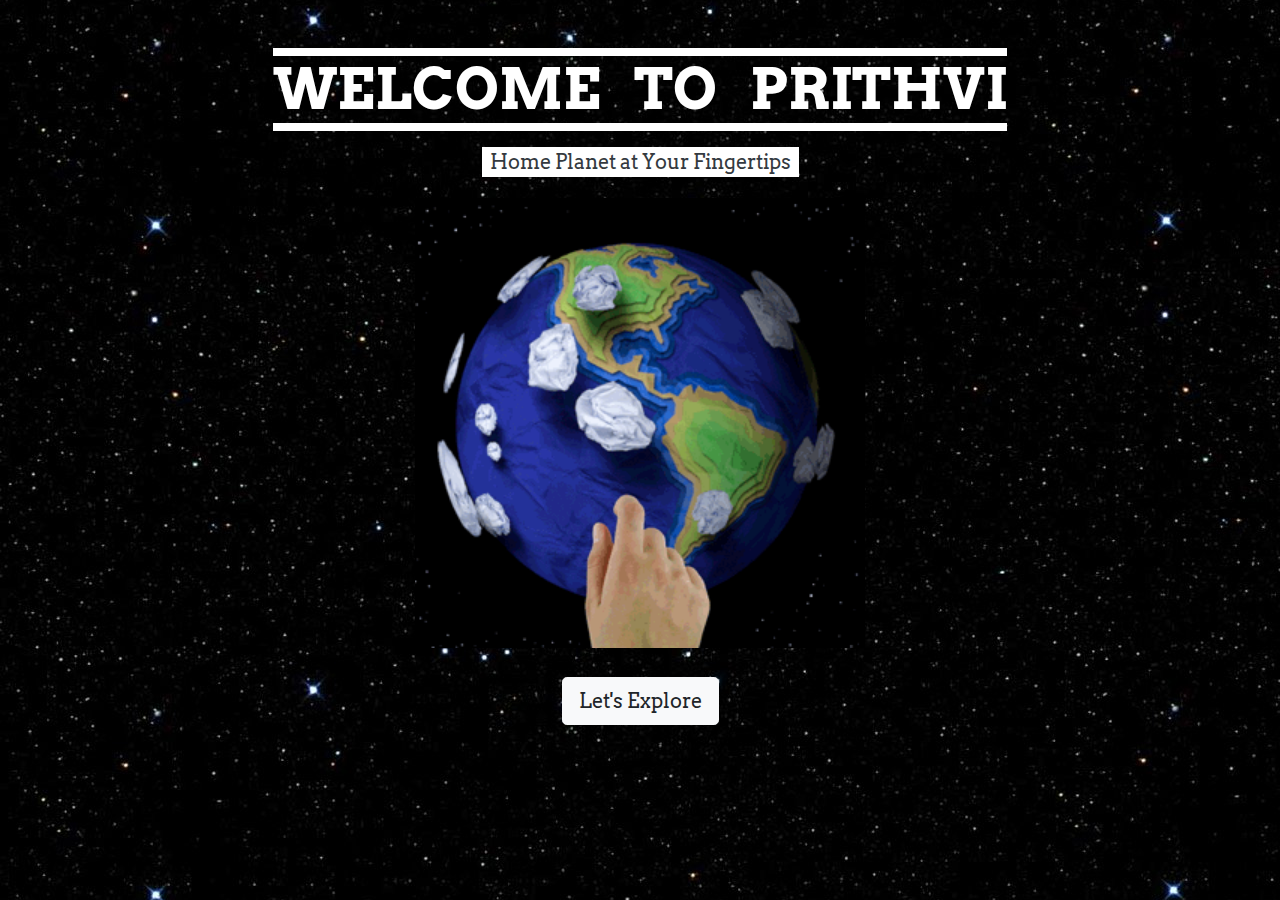
<file: index.html>
<!DOCTYPE html>
<html lang="en">
  <head>
    <meta charset="UTF-8" />
    <meta name="viewport" content="width=device-width, initial-scale=1.0" />
    <meta http-equiv="X-UA-Compatible" content="ie=edge" />
    <title>PRITHVI</title>

    <!-- bootstrap css -->
    <link rel="stylesheet" href="./css/bootstrap.min.css" />
    <!-- font-awesome -->
    <script src="./js/all.js"></script>
    <!--google fonts  -->
    <link
      href="https://fonts.googleapis.com/css?family=Arvo:700"
      rel="stylesheet"
    />
    <!-- main css -->
    <link rel="stylesheet" href="./css/main.css" />
  </head>
  <body>
    <!-- header section -->
    <header id="header" class="hero-bg">
      <div class="container">
        <div class="row height align-items-center">
          <div class="col text-center">
            <br />
            <br />
            <h1
              class="border-title text-white display-4 text-uppercase font-weight-bold"
            >
              <strong>Welcome &nbsp; To &nbsp; PRITHVI</strong>
            </h1>
            <br />
            <p class="lead text-dark bg-subtitle mt-2">
              &nbsp; Home Planet at Your Fingertips &nbsp;
            </p>

            <img src="./img/hero2.gif" height="450" alt="earth" />

            <a
              href="./categories.html"
              class="btn btn-light btn-lg mt-4 text-capitalize"
              >Let's Explore</a
            >
            <br />
            <br />
          </div>
        </div>
      </div>
    </header>
    <!-- end of header -->
    <!-- jquery -->
    <script src="./js/jquery-3.3.1.min.js"></script>
    <!-- bootstrap js -->
    <script src="./js/bootstrap.bundle.min.js"></script>
  </body>
</html>
</file>
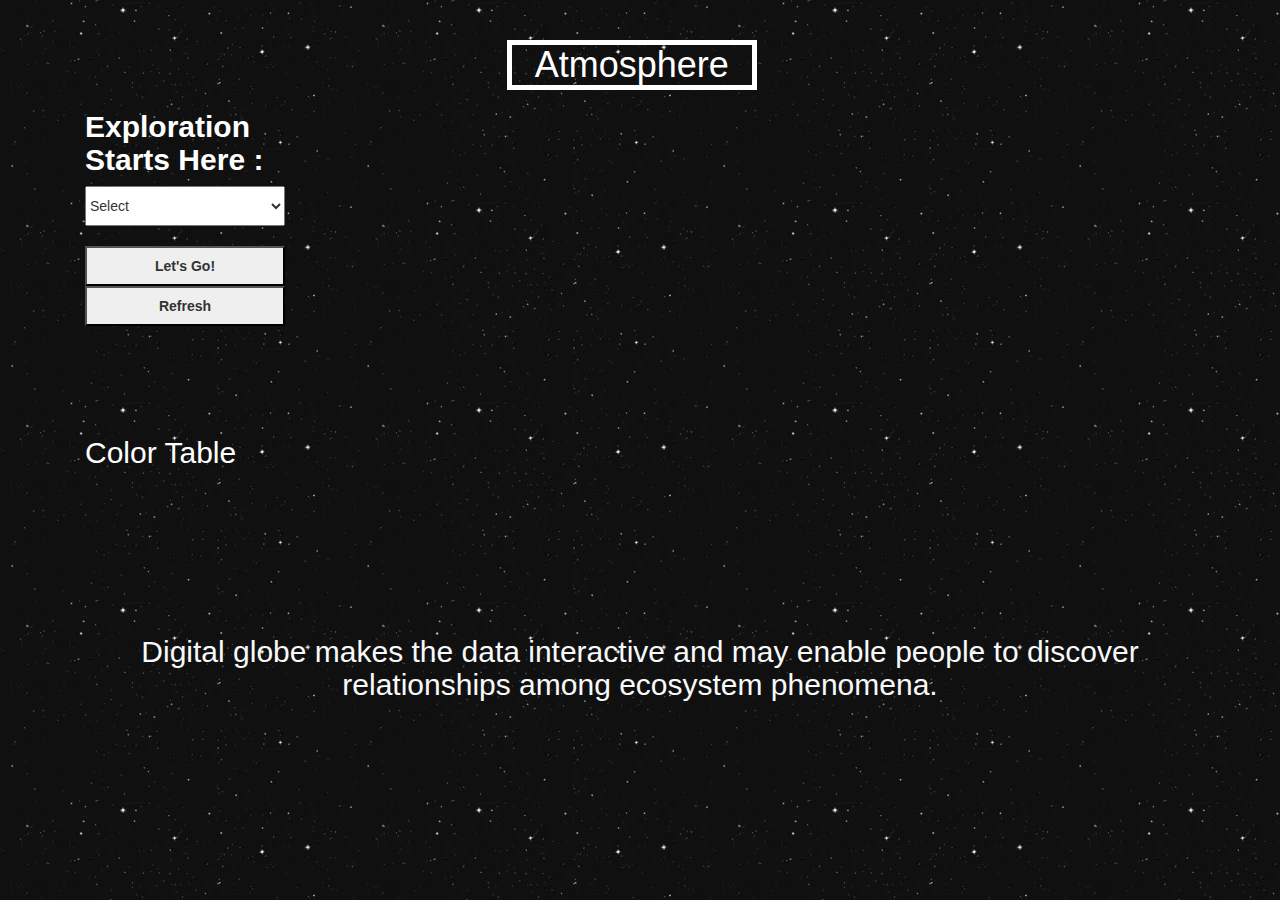
<file: assest/atmosphere/atmosphere.html>
<!DOCTYPE html>
<html lang="en">
  <head>
    <!--  -->
    <meta charset="UTF-8" />
    <meta name="viewport" content="width=device-width, initial-scale=1.0" />
    <meta http-equiv="X-UA-Compatible" content="ie=edge" />
    <title>Atmosphere</title>

    <!-- bootstrap css -->
    <link rel="stylesheet" href="../../css/bootstrap.min.css" />
    <!-- font-awesome -->
    <script src="../../js/all.js"></script>
    <!--google fonts  -->
    <link
      href="https://fonts.googleapis.com/css?family=Arvo:700"
      rel="stylesheet"
    />
    <!-- main css -->
    <link rel="stylesheet" href="../../css/main.css" />

    <!--  -->

    <link
      rel="stylesheet"
      href="https://maxcdn.bootstrapcdn.com/bootstrap/3.3.4/css/bootstrap.min.css"
    />
    <link
      rel="stylesheet"
      href="https://maxcdn.bootstrapcdn.com/bootstrap/3.3.4/css/bootstrap.min.css"
    />
    <link rel="stylesheet" href="index.css" />
    <link rel="stylesheet" href="style.css" />
  </head>
  <body>
    <!-- <div class="flex-container1">
      <img id="logo" src="logo.jpeg" alt="" />
      <ul class="h11 textcenter">
        <li><a href="../index.html">Home</a></li>
        <li><a href="#">About</a></li>
        <li><a href="../categories.html">Categories</a></li>
        <li>
          <button id="capture" onclick="screenshot()">Capture</button>
        </li>
      </ul>
    </div> -->

    <audio src="../../img/audio/audio1.mp3" autoplay loop></audio>
    <div class="container">
      <div class="header">
        <h1 style="text-align: center">Atmosphere</h1>
      </div>
      <div class="row">
        <div class="col-sm-3">
          <h5 id="option">Exploration Starts Here :</h5>
          <div>
            <select class="dropdown" id="mySelect">
              <option>Select</option>
              <option value="MODAL2_M_AER_OD">Aerosol Optical Thickness</option>
              <option value="MODAL2_M_AER_RA">Aerosol Particle Radius</option>
              <option value="MOP_CO_M">Carbon Monoxide</option>
              <option value="MODAL2_M_CLD_FR">Cloud Fraction</option>
              <option value="MODAL2_M_CLD_OT">Cloud Optical Thickness</option>
              <option value="MODAL2_M_CLD_RD">Cloud Particle Radius</option>
              <option value="MODAL2_M_CLD_WP">Cloud Water Content</option>
              <option value="MOD_721D_RR">False Color</option>
              <option value="AURA_NO2_M">Nitrogen Dioxide</option>
              <option value="AURA_OZONE_M">Ozone</option>
              <option value="TRMM_3B43M">Rainfall</option>
              <option value="MOD_143D_RR">True Color</option>
              <option value="VIIRS_543D">True Color 2</option>
              <option value="MODAL2_M_SKY_WV">Water Vapor</option>
            </select>
          </div>
          <br />
          <button id="button" onclick="getdata()"><b>Let's Go!</b></button>
          <button
            id="button"
            onclick="window.location.href = 'atmosphere.html'"
          >
            <b>Refresh</b>
          </button>
          <h2 id="color">Color Table</h2>
          <div id="x"></div>
        </div>
        <div class="col-sm-9" id="globe">
          <canvas id="canvasOne">
            Your browser does not support HTML5 Canvas.
          </canvas>
        </div>
        <center>
          <h2 class="text-light mt-5">
            Digital globe makes the data interactive and may enable people to
            discover relationships among ecosystem phenomena.
          </h2>
        </center>
      </div>
    </div>

    <script src="https://ajax.googleapis.com/ajax/libs/jquery/2.1.3/jquery.min.js"></script>
    <script
      src="https://files.worldwind.arc.nasa.gov/artifactory/web/0.9.0/worldwind.min.js"
      type="text/javascript"
    ></script>
    <script src="atmosphere.js" type="text/javascript"></script>
    <script src="http://html2canvas.hertzen.com/dist/html2canvas.min.js"></script>
    <!-- jquery -->
    <script src="../../js/jquery-3.3.1.min.js"></script>
    <!-- bootstrap js -->
    <script src="../../js/bootstrap.bundle.min.js"></script>
  </body>
</html>
</file>
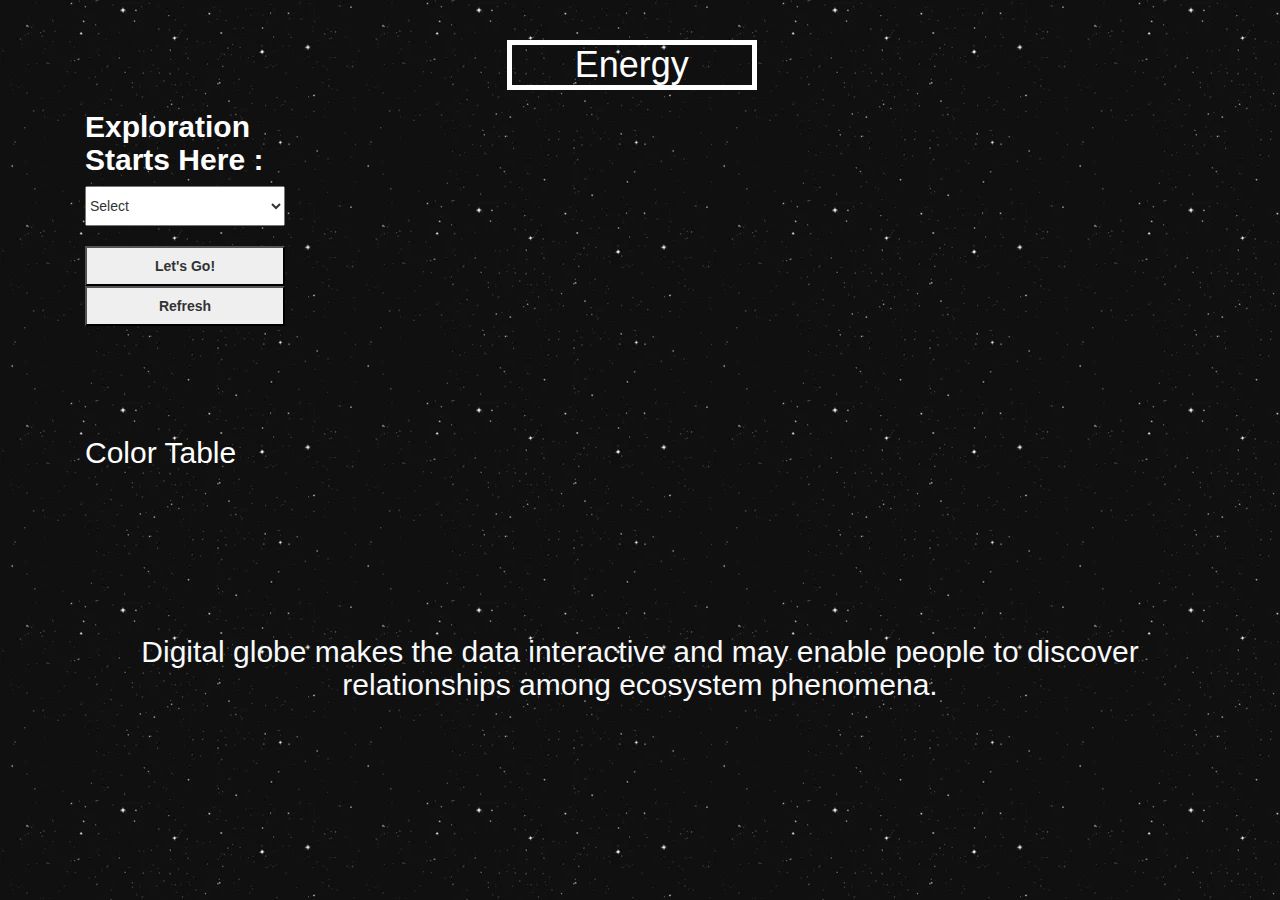
<file: assest/energy/energy.html>
<!DOCTYPE html>
<html lang="en">
  <head>
    <!--  -->
    <meta charset="UTF-8" />
    <meta name="viewport" content="width=device-width, initial-scale=1.0" />
    <meta http-equiv="X-UA-Compatible" content="ie=edge" />
    <title>Energy</title>

    <!-- bootstrap css -->
    <link rel="stylesheet" href="../../css/bootstrap.min.css" />
    <!-- font-awesome -->
    <script src="../../js/all.js"></script>
    <!--google fonts  -->
    <link
      href="https://fonts.googleapis.com/css?family=Arvo:700"
      rel="stylesheet"
    />
    <!-- main css -->
    <link rel="stylesheet" href="../../css/main.css" />

    <!--  -->
    <link
      rel="stylesheet"
      href="https://maxcdn.bootstrapcdn.com/bootstrap/3.3.4/css/bootstrap.min.css"
    />
    <link
      rel="stylesheet"
      href="https://maxcdn.bootstrapcdn.com/bootstrap/3.3.4/css/bootstrap.min.css"
    />
    <link rel="stylesheet" href="index.css" />
    <link rel="stylesheet" href="style.css" />
  </head>
  <body>
    <audio src="../../img/audio/audio1.mp3" autoplay loop></audio>

    <div class="container">
      <div class="header">
        <h1 style="text-align: center">Energy</h1>
      </div>
      <div class="row">
        <div class="col-sm-3">
          <h5 id="option">Exploration Starts Here :</h5>
          <div>
            <select class="dropdown" id="mySelect">
              <option>Select</option>
              <option value="MOD_LSTD_CLIM_M">
                Average Land Surface Temperature Day
              </option>
              <option value="MCD43C3_M_BSA">Albedo</option>
              <option value="MOD_LSTN_CLIM_M">
                Average Land Surface Temperature Night
              </option>
              <option value="AVHRR_CLIM_M">
                Average Sea Surface Temperature
              </option>
              <option value="GISS_TA_M">Global Temperature Anomaly</option>
              <option value="MOD_LSTAD_M">
                Land Surface Temperature Anomaly Day
              </option>
              <option value="MOD_LSTAN_M">
                Land Surface Temperature Anomaly Night
              </option>
              <option value="MOD_LSTD_M">Land Surface Temperature Day</option>
              <option value="MOD_LSTN_M">Land Surface Temperature Night</option>
              <option value="CERES_NETFLUX_M">Net Radiation</option>
              <option value="CERES_LWFLUX_M">
                Outgoing Longwave Radiation
              </option>
              <option value="CERES_SWFLUX_M">
                Reflected Shortwave Radiation
              </option>
              <option value="AVHRR_SST_M">Sea Surface Temperature</option>
              <option value="MWOI_SST_M">Sea Surface Temperature 2</option>
              <option value="MYD28M">Sea Surface Temperature 3</option>
              <option value="AMSRE_SSTAn_M">
                Sea Surface Temperature Anomaly
              </option>
              <option value="CERES_INSOL_M">Solar Insolation</option>
              <option value="AURA_UVI_CLIM_M">UV Index</option>
            </select>
          </div>
          <br />
          <button id="button" onclick="getdata()"><b>Let's Go!</b></button>
          <button id="button" onclick="window.location.href = 'energy.html'">
            <b>Refresh</b>
          </button>
          <h2 id="color">Color Table</h2>
          <div id="x"></div>
        </div>
        <div class="col-sm-9" id="globe">
          <canvas id="canvasOne">
            Your browser does not support HTML5 Canvas.
          </canvas>
        </div>
        <center>
          <h2 class="text-light mt-5">
            Digital globe makes the data interactive and may enable people to
            discover relationships among ecosystem phenomena.
          </h2>
        </center>
      </div>
    </div>

    <script src="https://ajax.googleapis.com/ajax/libs/jquery/2.1.3/jquery.min.js"></script>
    <script
      src="https://files.worldwind.arc.nasa.gov/artifactory/web/0.9.0/worldwind.min.js"
      type="text/javascript"
    ></script>
    <script src="energy.js" type="text/javascript"></script>
    <script src="http://html2canvas.hertzen.com/dist/html2canvas.min.js"></script>

    <!-- jquery -->
    <script src="../../js/jquery-3.3.1.min.js"></script>
    <!-- bootstrap js -->
    <script src="../../js/bootstrap.bundle.min.js"></script>
  </body>
</html>
</file>
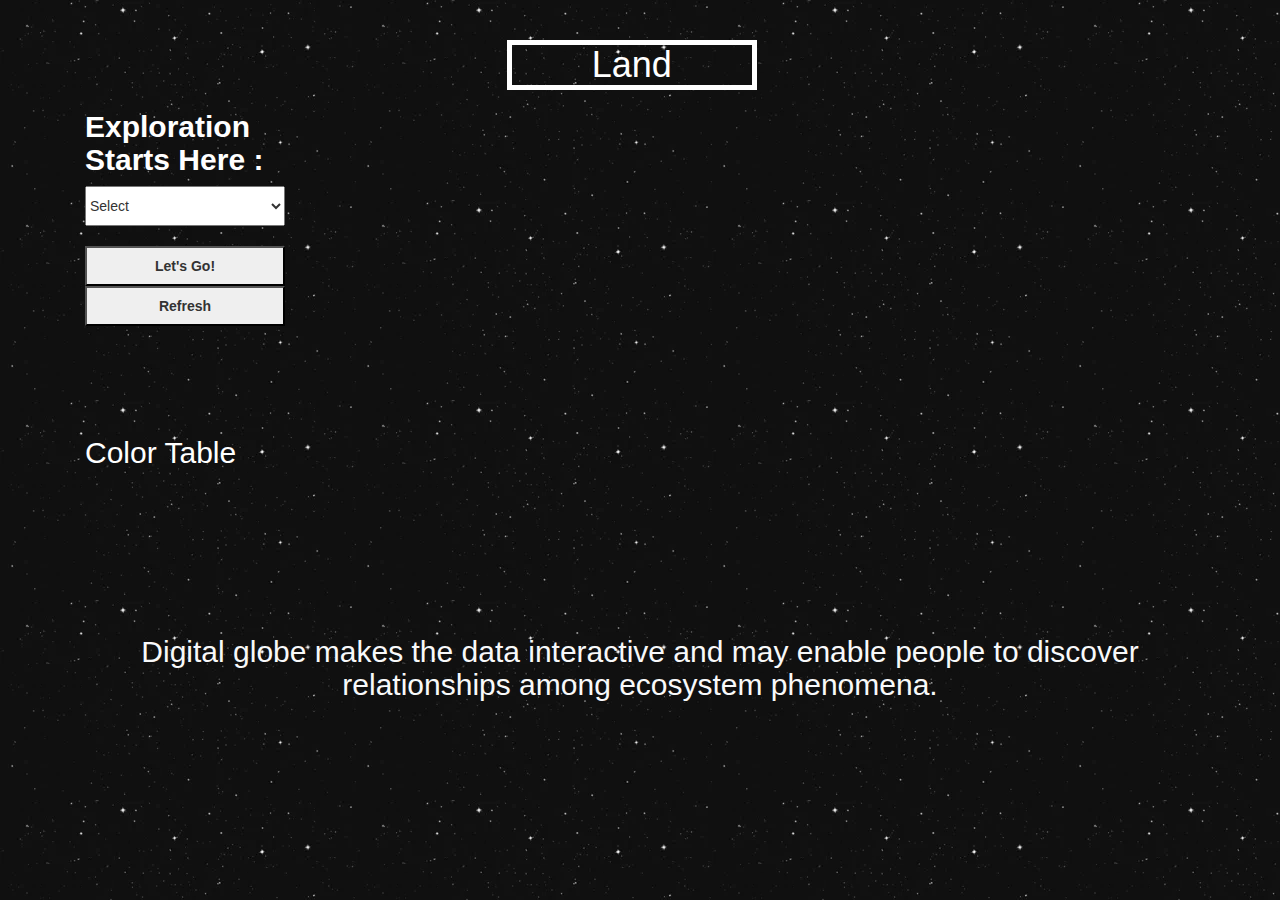
<file: assest/land/land.html>
<!DOCTYPE html>
<html lang="en">
  <head>
    <!--  -->
    <meta charset="UTF-8" />
    <meta name="viewport" content="width=device-width, initial-scale=1.0" />
    <meta http-equiv="X-UA-Compatible" content="ie=edge" />
    <title>Land</title>

    <!-- bootstrap css -->
    <link rel="stylesheet" href="../../css/bootstrap.min.css" />
    <!-- font-awesome -->
    <script src="../../js/all.js"></script>
    <!--google fonts  -->
    <link
      href="https://fonts.googleapis.com/css?family=Arvo:700"
      rel="stylesheet"
    />
    <!-- main css -->
    <link rel="stylesheet" href="../../css/main.css" />

    <!--  -->
    <link
      rel="stylesheet"
      href="https://maxcdn.bootstrapcdn.com/bootstrap/3.3.4/css/bootstrap.min.css"
    />
    <link
      rel="stylesheet"
      href="https://maxcdn.bootstrapcdn.com/bootstrap/3.3.4/css/bootstrap.min.css"
    />
    <link rel="stylesheet" href="index.css" />
    <link rel="stylesheet" href="style.css" />
  </head>
  <body>
    <!-- <div class="flex-container1">
      <img id="logo" src="logo.jpeg" alt="" />
      <ul class="h11 textcenter">
        <li><a href="index.html">Home</a></li>
        <li><a href="#">About</a></li>
        <li><a href="categories.html">Categories</a></li>
      </ul>
    </div> -->

    <audio src="../../img/audio/audio1.mp3" autoplay loop></audio>

    <div class="container">
      <div class="header">
        <h1 style="text-align: center">Land</h1>
      </div>
      <div class="row">
        <div class="col-sm-3">
          <h5 id="option">Exploration Starts Here :</h5>
          <div>
            <select class="dropdown" id="mySelect">
              <option>Select</option>

              <option value="MOD14A1_M_FIRE">Active Fires</option>
              <option value="MCD43C3_M_BSA">Albedo</option>
              <option value="MOD_LSTD_CLIM_M">
                Average Land Surface Temperature [Day]
              </option>
              <option value="MOD_LSTN_CLIM_M">
                Average Land Surface Temperature [Night]
              </option>
              <option value="BlueMarbleNG">Blue Marble: Next Generation</option>
              <option value="MOD_721D_RR">False Color</option>
              <option value="GISS_TA_M">Global Temperature Anomaly</option>
              <option value="ICESAT_ELEV_G">
                Greenland / Antarctica Elevation
              </option>
              <option value="MCD12C1_T1">Land Cover Classification</option>
              <option value="MOD_LSTAD_M">
                Land Surface Temperature Anomaly Day
              </option>
              <option value="MOD_LSTAN_M">
                Land Surface Temperature Anomaly [Night]
              </option>
              <option value="MOD_LSTD_M">Land Surface Temperature [Day]</option>
              <option value="MOD_LSTN_M">
                Land Surface Temperature [Night]
              </option>
              <option value="MOD15A2_M_LAI">Leaf Area Index</option>
              <option value="MOD17A2_M_PSN">Net Primary Productivity</option>
              <option value="PermafrostNSIDC">Permafrost</option>
              <option value="SCSIE_W">
                Sea Ice and Snow Extent, Northern Hemisphere
              </option>
              <option value="NISE_D">
                Sea Ice Concentration and Snow Extent, Global
              </option>
              <option value="MOD10C1_M_SNOW">Snow Cover</option>
              <option value="SWE_M">Snow Water Equivalent</option>
              <option value="SRTM_RAMP2_TOPO">Topography</option>
              <option value="MOD_143D_RR">True Color</option>
              <option value="VIIRS_543D">True Color 2</option>
              <option value="MOD_NDVI_M">Vegetation Index [NDVI]</option>
              <option value="GRACE_LWE_M">Water Equivalent Anomaly</option>
            </select>
          </div>
          <br />
          <button id="button" onclick="getdata()"><b>Let's Go!</b></button>
          <button id="button" onclick="window.location.href = 'land.html'">
            <b>Refresh</b>
          </button>
          <h2 id="color">Color Table</h2>
          <div id="x"></div>
        </div>
        <div class="col-sm-9" id="globe">
          <canvas id="canvasOne">
            Your browser does not support HTML5 Canvas.
          </canvas>
        </div>
        <center>
          <h2 class="text-light mt-5">
            Digital globe makes the data interactive and may enable people to
            discover relationships among ecosystem phenomena.
          </h2>
        </center>
      </div>
    </div>

    <script src="https://ajax.googleapis.com/ajax/libs/jquery/2.1.3/jquery.min.js"></script>
    <script
      src="https://files.worldwind.arc.nasa.gov/artifactory/web/0.9.0/worldwind.min.js"
      type="text/javascript"
    ></script>
    <script src="land.js" type="text/javascript"></script>
    <script src="http://html2canvas.hertzen.com/dist/html2canvas.min.js"></script>
    <!-- jquery -->
    <script src="../../js/jquery-3.3.1.min.js"></script>
    <!-- bootstrap js -->
    <script src="../../js/bootstrap.bundle.min.js"></script>
  </body>
</html>
</file>
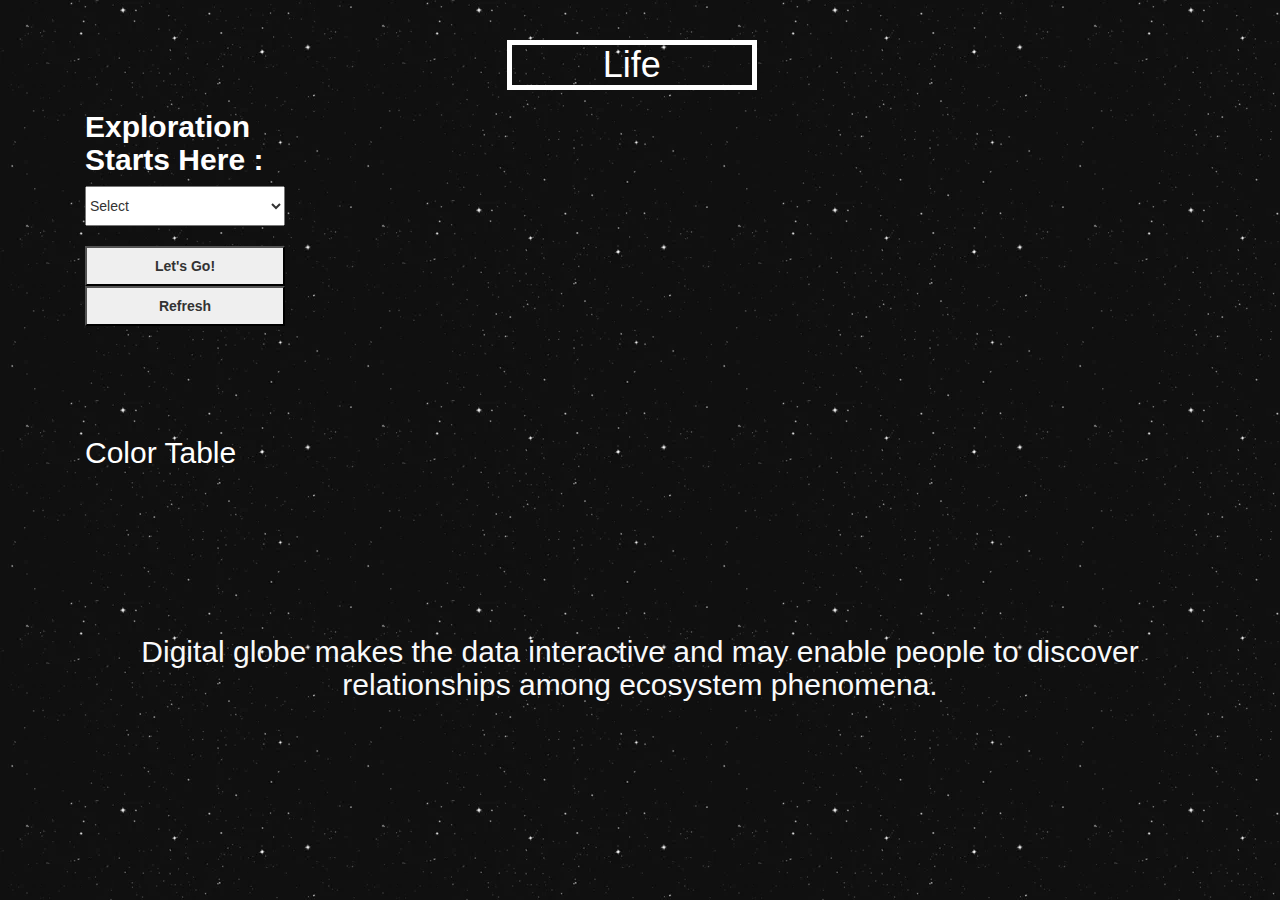
<file: assest/life/life.html>
<!DOCTYPE html>
<html lang="en">
  <head>
    <!--  -->
    <meta charset="UTF-8" />
    <meta name="viewport" content="width=device-width, initial-scale=1.0" />
    <meta http-equiv="X-UA-Compatible" content="ie=edge" />
    <title>Life</title>

    <!-- bootstrap css -->
    <link rel="stylesheet" href="../../css/bootstrap.min.css" />
    <!-- font-awesome -->
    <script src="../../js/all.js"></script>
    <!--google fonts  -->
    <link
      href="https://fonts.googleapis.com/css?family=Arvo:700"
      rel="stylesheet"
    />
    <!-- main css -->
    <link rel="stylesheet" href="../../css/main.css" />

    <!--  -->
    <link
      rel="stylesheet"
      href="https://maxcdn.bootstrapcdn.com/bootstrap/3.3.4/css/bootstrap.min.css"
    />
    <link
      rel="stylesheet"
      href="https://maxcdn.bootstrapcdn.com/bootstrap/3.3.4/css/bootstrap.min.css"
    />
    <link rel="stylesheet" href="index.css" />
    <link rel="stylesheet" href="style.css" />
  </head>
  <body>
    <!-- <div class="flex-container1">
      <img id="logo" src="logo.jpeg" alt="" />
      <ul class="h11 textcenter">
        <li><a href="index.html">Home</a></li>
        <li><a href="#">About</a></li>
        <li><a href="categories.html">Categories</a></li>
      </ul>
    </div> -->

    <audio src="../../img/audio/audio1.mp3" autoplay loop></audio>

    <div class="container">
      <div class="header">
        <h1 style="text-align: center">Life</h1>
      </div>
      <div class="row">
        <div class="col-sm-3">
          <h5 id="option">Exploration Starts Here :</h5>
          <div>
            <select class="dropdown" id="mySelect">
              <option>Select</option>

              <option value="MY1DMM_CHLORA">Chlorophyll Concentration</option>
              <option value="MCD12C1_T1">Land Cover Classification</option>
              <option value="MOD15A2_M_LAI">Leaf Area Index</option>
              <option value="MOD17A2_M_PSN">Net Primary Productivity</option>
              <option value="SEDAC_POP">Population Density</option>
              <option value="MOD_NDVI_M">Vegetation Index [NDVI]</option>
            </select>
          </div>
          <br />
          <button id="button" onclick="getdata()"><b>Let's Go!</b></button>
          <button id="button" onclick="window.location.href = 'life.html'">
            <b>Refresh</b>
          </button>
          <h2 id="color">Color Table</h2>
          <div id="x"></div>
        </div>
        <div class="col-sm-9" id="globe">
          <canvas id="canvasOne">
            Your browser does not support HTML5 Canvas.
          </canvas>
        </div>
        <center>
          <h2 class="text-light mt-5">
            Digital globe makes the data interactive and may enable people to
            discover relationships among ecosystem phenomena.
          </h2>
        </center>
      </div>
    </div>

    <script src="https://ajax.googleapis.com/ajax/libs/jquery/2.1.3/jquery.min.js"></script>
    <script
      src="https://files.worldwind.arc.nasa.gov/artifactory/web/0.9.0/worldwind.min.js"
      type="text/javascript"
    ></script>
    <script src="life.js" type="text/javascript"></script>
    <script src="http://html2canvas.hertzen.com/dist/html2canvas.min.js"></script>
    <!-- jquery -->
    <script src="../../js/jquery-3.3.1.min.js"></script>
    <!-- bootstrap js -->
    <script src="../../js/bootstrap.bundle.min.js"></script>
  </body>
</html>
</file>
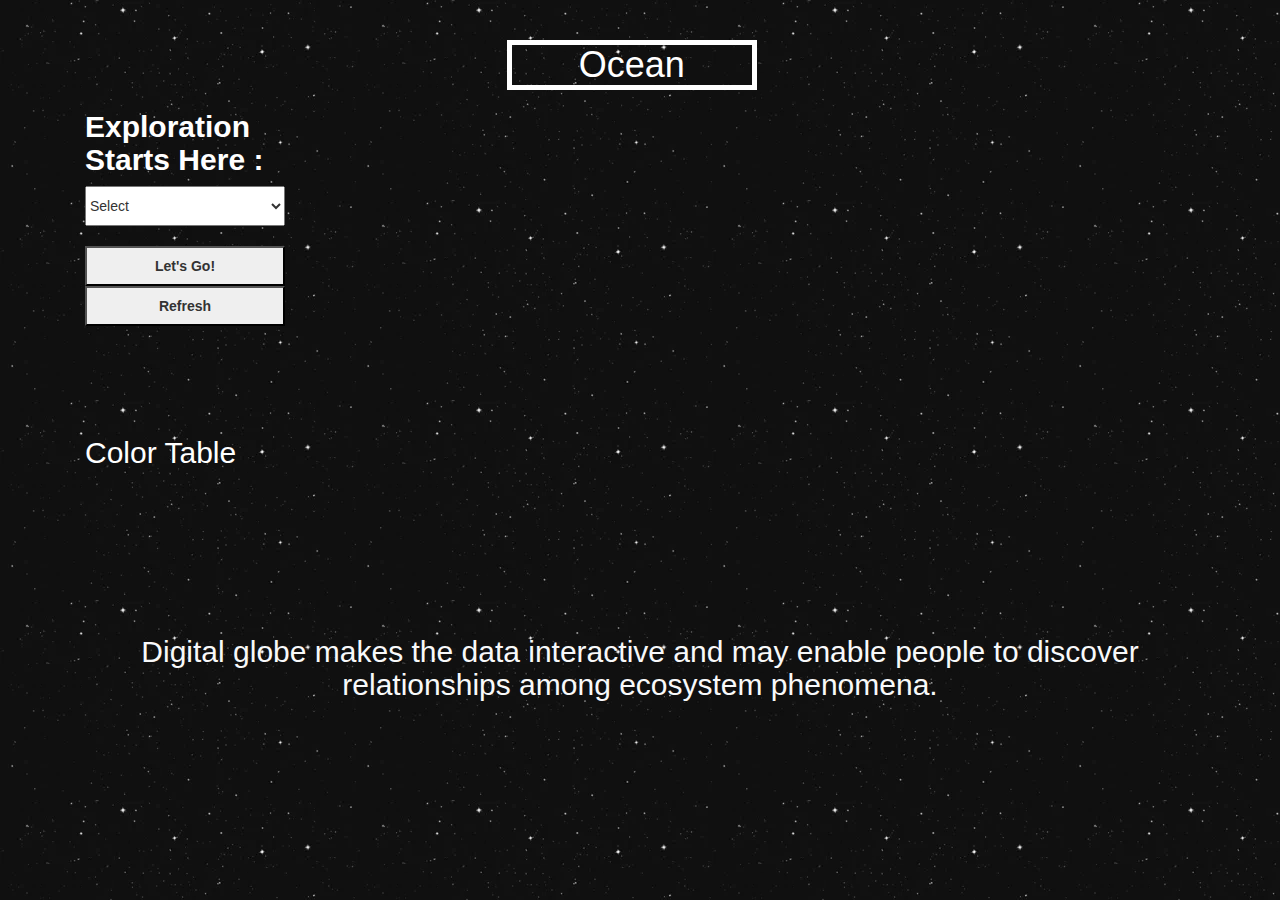
<file: assest/Ocean/ocean.html>
<!DOCTYPE html>
<html lang="en">
  <head>
    <!--  -->
    <meta charset="UTF-8" />
    <meta name="viewport" content="width=device-width, initial-scale=1.0" />
    <meta http-equiv="X-UA-Compatible" content="ie=edge" />
    <title>Ocean</title>

    <!-- bootstrap css -->
    <link rel="stylesheet" href="../../css/bootstrap.min.css" />
    <!-- font-awesome -->
    <script src="../../js/all.js"></script>
    <!--google fonts  -->
    <link
      href="https://fonts.googleapis.com/css?family=Arvo:700"
      rel="stylesheet"
    />
    <!-- main css -->
    <link rel="stylesheet" href="../../css/main.css" />

    <!--  -->
    <link
      rel="stylesheet"
      href="https://maxcdn.bootstrapcdn.com/bootstrap/3.3.4/css/bootstrap.min.css"
    />
    <link
      rel="stylesheet"
      href="https://maxcdn.bootstrapcdn.com/bootstrap/3.3.4/css/bootstrap.min.css"
    />
    <link rel="stylesheet" href="index.css" />
    <link rel="stylesheet" href="style.css" />
  </head>
  <body>
    <!-- <div class="flex-container1">
      <img id="logo" src="logo.jpeg" alt="" />
      <ul class="h11 textcenter">
        <li><a href="index.html">Home</a></li>
        <li><a href="#">About</a></li>
        <li><a href="categories.html">Categories</a></li>
      </ul>
    </div> -->

    <audio src="../../img/audio/audio1.mp3" autoplay loop></audio>

    <div class="container">
      <div class="header">
        <h1 style="text-align: center">Ocean</h1>
      </div>
      <div class="row">
        <div class="col-sm-3">
          <h5 id="option">Exploration Starts Here :</h5>
          <div>
            <select class="dropdown" id="mySelect">
              <option>Select</option>

              <option value="AVHRR_CLIM_M">
                Average Sea Surface Temperature
              </option>
              <option value="GEBCO_BATHY">Bathymetry</option>
              <option value="BlueMarbleNG">Blue Marble: Next Generation</option>
              <option value="MY1DMM_CHLORA">Chlorophyll Concentration</option>
              <option value="GISS_TA_M">Global Temperature Anomaly</option>
              <option value="SCSIE_W">
                Sea Ice and Snow Extent, Northern Hemisphere
              </option>
              <option value="NISE_D">
                Sea Ice Concentration and Snow Extent, Global
              </option>
              <option value="AQUARIUS_SSS_M">Sea Surface Salinity</option>
              <option value="AVHRR_SST_M">Sea Surface Temperature</option>
              <option value="MWOI_SST_M">Sea Surface Temperature</option>
              <option value="MYD28M">Sea Surface Temperature 2</option>
              <option value="AMSRE_SSTAn_M">
                Sea Surface Temperature Anomaly
              </option>
            </select>
          </div>
          <br />
          <button id="button" onclick="getdata()"><b>Let's Go!</b></button>
          <button id="button" onclick="window.location.href = 'ocean.html'">
            <b>Refresh</b>
          </button>
          <h2 id="color">Color Table</h2>
          <div id="x"></div>
        </div>
        <div class="col-sm-9" id="globe">
          <canvas id="canvasOne">
            Your browser does not support HTML5 Canvas.
          </canvas>
        </div>
        <center>
          <h2 class="text-light mt-5">
            Digital globe makes the data interactive and may enable people to
            discover relationships among ecosystem phenomena.
          </h2>
        </center>
      </div>
    </div>

    <script src="https://ajax.googleapis.com/ajax/libs/jquery/2.1.3/jquery.min.js"></script>
    <script
      src="https://files.worldwind.arc.nasa.gov/artifactory/web/0.9.0/worldwind.min.js"
      type="text/javascript"
    ></script>
    <script src="ocean.js" type="text/javascript"></script>
    <script src="http://html2canvas.hertzen.com/dist/html2canvas.min.js"></script>
    <!-- jquery -->
    <script src="../../js/jquery-3.3.1.min.js"></script>
    <!-- bootstrap js -->
    <script src="../../js/bootstrap.bundle.min.js"></script>
  </body>
</html>
</file>
<file: css/main.css>
body {
  font-family: "Arvo", serif;
}

#logo {
  height: 40px;
  width: auto;
}

/* banner */
.hero-bg {
  background: url(../img/hero1.jpg);
  background-position: center;
  background-repeat: repeat;
  /* opacity: 0.9; */
}
.border-title {
  border-top: 8px solid white;
  border-bottom: 8px solid white;
  display: inline-block;
}

.bg-subtitle {
  color: black;
  display: inline-block;
  background-color: rgb(255, 255, 255);
}

img {
  display: block;
  margin: 5px auto;
}

/* Extra small devices (phones, 600px and down) */
@media only screen and (max-width: 600px) {
  img {
    height: 300px;
  }

  .hero-bg {
    height: 100vh;
  }
}

/* Small devices (portrait tablets and large phones, 600px and up) */
@media only screen and (min-width: 600px) {
  img {
    height: 350px;
  }
}

/* Medium devices (landscape tablets, 768px and up) */
@media only screen and (min-width: 768px) {
  img {
    height: 350px;
  }
}

/* Large devices (laptops/desktops, 992px and up) */
@media only screen and (min-width: 992px) {
  img {
    height: 400px;
  }
}

/* Extra large devices (large laptops and desktops, 1200px and up) */
@media only screen and (min-width: 1200px) {
  img {
    height: 450px;
  }

  .hero-bg {
    height: 100vh;
  }
}

/* banner end */

.title-underline {
  width: 200px;
  height: 10px;
  margin: 0 auto;
  /* background: blue!important; */
}

.height-80 {
  min-height: 80vh;
}

.about-picture {
  background: url(../img/background.jpg) center/cover no-repeat fixed;
  /* background-size: cover;
  background-position: center;
  background-repeat: no-repeat;
  background-attachment: fixed; */
}

#filler,
#progress {
  background: linear-gradient(rgba(0, 0, 0, 0.5), rgba(0, 0, 0, 0.9)),
    url(../img/more.jpg) center/cover no-repeat fixed;
}
</file>
<file: assest/atmosphere/index.css>
body {
  /* background-color: black; */
  background-image: url("2.webp");
}

.header h1 {
  border: 5px solid white;
  width: 250px;
  color: white;
  position: relative;
  left: 38%;
  margin-top: 40px;
}

#canvasOne {
  margin-top: 20px;
  height: 480px;
  width: 100%;
}

#option {
  font-size: 3rem;
  font-weight: bolder;
  color: white;
}

#button {
  height: 40px;
  width: 200px;
}

#mySelect {
  height: 40px;
  width: 200px;
}

#x img {
  height: 50px;
  width: 250px;
  margin-top: 0px;
  border: 5px solid white;
}

#color {
  margin-top: 110px;
  color: white;
}

.flex-container1 {
  background-image: url("2.webp");
  width: 100%;
  display: flex;
  height: 40px;
  margin: 0;
  padding: 0;
}

.flex-container1 li {
  color: white;
}

.h11 {
  list-style: none;
  padding-left: 0;
  margin: 0;
  padding: 0;
}

.h11 li {
  display: inline-block;
  margin-top: 15px;
  margin-left: 40px;
  font-size: 20px;
  font-weight: bolder;
}

.h11 li a {
  color: white;
  text-decoration: none;
  transition: color 0.5s;
}

.h11 li a:hover {
  color: #b314db;
}

.textcenter {
  text-align: center;
}

#capture {
  position: absolute;
  right: 5%;
  height: 40px;
  width: 150px;
  color: black;
}

.edit {
  font-weight: bolder;
  font-size: 1.8rem;
}
</file>
<file: assest/atmosphere/style.css>
body {
  font-family: "Trebuchet MS", "Lucida Sans Unicode", "Lucida Grande",
    "Lucida Sans", Arial, sans-serif;
  margin: 0;
}

.main-container {
  width: 100%;
  margin: 0;
  padding: 0;
}

.flex-container {
  width: 100%;
  display: flex;
  background-color: white;
  height: 60px;
  margin: 0;
  padding: 0;
}

.image-container {
  display: flex;
  position: relative;
  text-align: center;
}

#banner-image {
  width: 100%;
  opacity: 0.8;
  height: 725px;
  padding: 0;
  margin: 0;
}

.banner-title {
  position: absolute;
  top: 20%;
  left: 23%;
  font-size: 5em;
  color: white;
  font-family: "Gill Sans", "Gill Sans MT", Calibri, "Trebuchet MS", sans-serif;
  /* background-color: white; */
  border: 10px solid white;
}

.banner-subtitle {
  position: absolute;
  top: 40%;
  left: 38%;
  font-size: 2em;
  color: black;
  background-color: lightgoldenrodyellow;
  font-family: "Gill Sans", "Gill Sans MT", Calibri, "Trebuchet MS", sans-serif;
}

.hl {
  list-style: none;
  padding-left: 0;
  margin: 0;
  padding: 0;
}

.hl li {
  display: inline-block;
  margin-top: 15px;
  margin-left: 40px;
  font-size: 20px;
  font-weight: bolder;
}

.hl li a {
  color: black;
  text-decoration: none;
  transition: color 0.5s;
}

.hl li a:hover {
  color: #b314db;
}

.textcenter {
  text-align: center;
}

#logo {
  height: 40px;
  width: auto;
}
</file>
<file: assest/energy/index.css>
body {
  /* background-color: black; */
  background-image: url("2.webp");
}

.header h1 {
  border: 5px solid white;
  width: 250px;
  color: white;
  position: relative;
  left: 38%;
  margin-top: 40px;
}

#canvasOne {
  margin-top: 20px;
  height: 480px;
  width: 100%;
}

#option {
  font-size: 3rem;
  font-weight: bolder;
  color: white;
}

#button {
  height: 40px;
  width: 200px;
}

#mySelect {
  height: 40px;
  width: 200px;
}

#x img {
  height: 50px;
  width: 250px;
  margin-top: 0px;
  border: 5px solid white;
}

#color {
  margin-top: 110px;
  color: white;
}

.flex-container1 {
  background-image: url("2.webp");
  width: 100%;
  display: flex;
  height: 40px;
  margin: 0;
  padding: 0;
}

.flex-container1 li {
  color: white;
}

.h11 {
  list-style: none;
  padding-left: 0;
  margin: 0;
  padding: 0;
}

.h11 li {
  display: inline-block;
  margin-top: 15px;
  margin-left: 40px;
  font-size: 20px;
  font-weight: bolder;
}

.h11 li a {
  color: white;
  text-decoration: none;
  transition: color 0.5s;
}

.h11 li a:hover {
  color: #b314db;
}

.textcenter {
  text-align: center;
}

#capture {
  position: absolute;
  right: 5%;
  height: 40px;
  width: 150px;
  color: black;
}

.edit {
  font-weight: bolder;
  font-size: 1.8rem;
}
</file>
<file: assest/energy/style.css>
body {
  font-family: "Trebuchet MS", "Lucida Sans Unicode", "Lucida Grande",
    "Lucida Sans", Arial, sans-serif;
  margin: 0;
}

.main-container {
  width: 100%;
  margin: 0;
  padding: 0;
}

.flex-container {
  width: 100%;
  display: flex;
  background-color: white;
  height: 60px;
  margin: 0;
  padding: 0;
}

.image-container {
  display: flex;
  position: relative;
  text-align: center;
}

#banner-image {
  width: 100%;
  opacity: 0.8;
  height: 725px;
  padding: 0;
  margin: 0;
}

.banner-title {
  position: absolute;
  top: 20%;
  left: 23%;
  font-size: 5em;
  color: white;
  font-family: "Gill Sans", "Gill Sans MT", Calibri, "Trebuchet MS", sans-serif;
  /* background-color: white; */
  border: 10px solid white;
}

.banner-subtitle {
  position: absolute;
  top: 40%;
  left: 38%;
  font-size: 2em;
  color: black;
  background-color: lightgoldenrodyellow;
  font-family: "Gill Sans", "Gill Sans MT", Calibri, "Trebuchet MS", sans-serif;
}

.hl {
  list-style: none;
  padding-left: 0;
  margin: 0;
  padding: 0;
}

.hl li {
  display: inline-block;
  margin-top: 15px;
  margin-left: 40px;
  font-size: 20px;
  font-weight: bolder;
}

.hl li a {
  color: black;
  text-decoration: none;
  transition: color 0.5s;
}

.hl li a:hover {
  color: #b314db;
}

.textcenter {
  text-align: center;
}

#logo {
  height: 40px;
  width: auto;
}
</file>
<file: assest/land/index.css>
body {
  /* background-color: black; */
  background-image: url("2.webp");
}

.header h1 {
  border: 5px solid white;
  width: 250px;
  color: white;
  position: relative;
  left: 38%;
  margin-top: 40px;
}

#canvasOne {
  margin-top: 20px;
  height: 480px;
  width: 100%;
}

#option {
  font-size: 3rem;
  font-weight: bolder;
  color: white;
}

#button {
  height: 40px;
  width: 200px;
}

#mySelect {
  height: 40px;
  width: 200px;
}

#x img {
  height: 50px;
  width: 250px;
  margin-top: 0px;
  border: 5px solid white;
}

#color {
  margin-top: 110px;
  color: white;
}

.flex-container1 {
  background-image: url("2.webp");
  width: 100%;
  display: flex;
  height: 40px;
  margin: 0;
  padding: 0;
}

.flex-container1 li {
  color: white;
}

.h11 {
  list-style: none;
  padding-left: 0;
  margin: 0;
  padding: 0;
}

.h11 li {
  display: inline-block;
  margin-top: 15px;
  margin-left: 40px;
  font-size: 20px;
  font-weight: bolder;
}

.h11 li a {
  color: white;
  text-decoration: none;
  transition: color 0.5s;
}

.h11 li a:hover {
  color: #b314db;
}

.textcenter {
  text-align: center;
}

#capture {
  position: absolute;
  right: 5%;
  height: 40px;
  width: 150px;
  color: black;
}

.edit {
  font-weight: bolder;
  font-size: 1.8rem;
}
</file>
<file: assest/land/style.css>
body {
  font-family: "Trebuchet MS", "Lucida Sans Unicode", "Lucida Grande",
    "Lucida Sans", Arial, sans-serif;
  margin: 0;
}

.main-container {
  width: 100%;
  margin: 0;
  padding: 0;
}

.flex-container {
  width: 100%;
  display: flex;
  background-color: white;
  height: 60px;
  margin: 0;
  padding: 0;
}

.image-container {
  display: flex;
  position: relative;
  text-align: center;
}

#banner-image {
  width: 100%;
  opacity: 0.8;
  height: 725px;
  padding: 0;
  margin: 0;
}

.banner-title {
  position: absolute;
  top: 20%;
  left: 23%;
  font-size: 5em;
  color: white;
  font-family: "Gill Sans", "Gill Sans MT", Calibri, "Trebuchet MS", sans-serif;
  /* background-color: white; */
  border: 10px solid white;
}

.banner-subtitle {
  position: absolute;
  top: 40%;
  left: 38%;
  font-size: 2em;
  color: black;
  background-color: lightgoldenrodyellow;
  font-family: "Gill Sans", "Gill Sans MT", Calibri, "Trebuchet MS", sans-serif;
}

.hl {
  list-style: none;
  padding-left: 0;
  margin: 0;
  padding: 0;
}

.hl li {
  display: inline-block;
  margin-top: 15px;
  margin-left: 40px;
  font-size: 20px;
  font-weight: bolder;
}

.hl li a {
  color: black;
  text-decoration: none;
  transition: color 0.5s;
}

.hl li a:hover {
  color: #b314db;
}

.textcenter {
  text-align: center;
}

#logo {
  height: 40px;
  width: auto;
}
</file>
<file: assest/life/index.css>
body {
  /* background-color: black; */
  background-image: url("2.webp");
}

.header h1 {
  border: 5px solid white;
  width: 250px;
  color: white;
  position: relative;
  left: 38%;
  margin-top: 40px;
}

#canvasOne {
  margin-top: 20px;
  height: 480px;
  width: 100%;
}

#option {
  font-size: 3rem;
  font-weight: bolder;
  color: white;
}

#button {
  height: 40px;
  width: 200px;
}

#mySelect {
  height: 40px;
  width: 200px;
}

#x img {
  height: 50px;
  width: 250px;
  margin-top: 0px;
  border: 5px solid white;
}

#color {
  margin-top: 110px;
  color: white;
}

.flex-container1 {
  background-image: url("2.webp");
  width: 100%;
  display: flex;
  height: 40px;
  margin: 0;
  padding: 0;
}

.flex-container1 li {
  color: white;
}

.h11 {
  list-style: none;
  padding-left: 0;
  margin: 0;
  padding: 0;
}

.h11 li {
  display: inline-block;
  margin-top: 15px;
  margin-left: 40px;
  font-size: 20px;
  font-weight: bolder;
}

.h11 li a {
  color: white;
  text-decoration: none;
  transition: color 0.5s;
}

.h11 li a:hover {
  color: #b314db;
}

.textcenter {
  text-align: center;
}

#capture {
  position: absolute;
  right: 5%;
  height: 40px;
  width: 150px;
  color: black;
}

.edit {
  font-weight: bolder;
  font-size: 1.8rem;
}
</file>
<file: assest/life/style.css>
body {
  font-family: "Trebuchet MS", "Lucida Sans Unicode", "Lucida Grande",
    "Lucida Sans", Arial, sans-serif;
  margin: 0;
}

.main-container {
  width: 100%;
  margin: 0;
  padding: 0;
}

.flex-container {
  width: 100%;
  display: flex;
  background-color: white;
  height: 60px;
  margin: 0;
  padding: 0;
}

.image-container {
  display: flex;
  position: relative;
  text-align: center;
}

#banner-image {
  width: 100%;
  opacity: 0.8;
  height: 725px;
  padding: 0;
  margin: 0;
}

.banner-title {
  position: absolute;
  top: 20%;
  left: 23%;
  font-size: 5em;
  color: white;
  font-family: "Gill Sans", "Gill Sans MT", Calibri, "Trebuchet MS", sans-serif;
  /* background-color: white; */
  border: 10px solid white;
}

.banner-subtitle {
  position: absolute;
  top: 40%;
  left: 38%;
  font-size: 2em;
  color: black;
  background-color: lightgoldenrodyellow;
  font-family: "Gill Sans", "Gill Sans MT", Calibri, "Trebuchet MS", sans-serif;
}

.hl {
  list-style: none;
  padding-left: 0;
  margin: 0;
  padding: 0;
}

.hl li {
  display: inline-block;
  margin-top: 15px;
  margin-left: 40px;
  font-size: 20px;
  font-weight: bolder;
}

.hl li a {
  color: black;
  text-decoration: none;
  transition: color 0.5s;
}

.hl li a:hover {
  color: #b314db;
}

.textcenter {
  text-align: center;
}

#logo {
  height: 40px;
  width: auto;
}
</file>
<file: assest/Ocean/index.css>
body {
  /* background-color: black; */
  background-image: url("2.webp");
}

.header h1 {
  border: 5px solid white;
  width: 250px;
  color: white;
  position: relative;
  left: 38%;
  margin-top: 40px;
}

#canvasOne {
  margin-top: 20px;
  height: 480px;
  width: 100%;
}

#option {
  font-size: 3rem;
  font-weight: bolder;
  color: white;
}

#button {
  height: 40px;
  width: 200px;
}

#mySelect {
  height: 40px;
  width: 200px;
}

#x img {
  height: 50px;
  width: 250px;
  margin-top: 0px;
  border: 5px solid white;
}

#color {
  margin-top: 110px;
  color: white;
}

.flex-container1 {
  background-image: url("2.webp");
  width: 100%;
  display: flex;
  height: 40px;
  margin: 0;
  padding: 0;
}

.flex-container1 li {
  color: white;
}

.h11 {
  list-style: none;
  padding-left: 0;
  margin: 0;
  padding: 0;
}

.h11 li {
  display: inline-block;
  margin-top: 15px;
  margin-left: 40px;
  font-size: 20px;
  font-weight: bolder;
}

.h11 li a {
  color: white;
  text-decoration: none;
  transition: color 0.5s;
}

.h11 li a:hover {
  color: #b314db;
}

.textcenter {
  text-align: center;
}

#capture {
  position: absolute;
  right: 5%;
  height: 40px;
  width: 150px;
  color: black;
}

.edit {
  font-weight: bolder;
  font-size: 1.8rem;
}
</file>
<file: assest/Ocean/style.css>
body {
  font-family: "Trebuchet MS", "Lucida Sans Unicode", "Lucida Grande",
    "Lucida Sans", Arial, sans-serif;
  margin: 0;
}

.main-container {
  width: 100%;
  margin: 0;
  padding: 0;
}

.flex-container {
  width: 100%;
  display: flex;
  background-color: white;
  height: 60px;
  margin: 0;
  padding: 0;
}

.image-container {
  display: flex;
  position: relative;
  text-align: center;
}

#banner-image {
  width: 100%;
  opacity: 0.8;
  height: 725px;
  padding: 0;
  margin: 0;
}

.banner-title {
  position: absolute;
  top: 20%;
  left: 23%;
  font-size: 5em;
  color: white;
  font-family: "Gill Sans", "Gill Sans MT", Calibri, "Trebuchet MS", sans-serif;
  /* background-color: white; */
  border: 10px solid white;
}

.banner-subtitle {
  position: absolute;
  top: 40%;
  left: 38%;
  font-size: 2em;
  color: black;
  background-color: lightgoldenrodyellow;
  font-family: "Gill Sans", "Gill Sans MT", Calibri, "Trebuchet MS", sans-serif;
}

.hl {
  list-style: none;
  padding-left: 0;
  margin: 0;
  padding: 0;
}

.hl li {
  display: inline-block;
  margin-top: 15px;
  margin-left: 40px;
  font-size: 20px;
  font-weight: bolder;
}

.hl li a {
  color: black;
  text-decoration: none;
  transition: color 0.5s;
}

.hl li a:hover {
  color: #b314db;
}

.textcenter {
  text-align: center;
}

#logo {
  height: 40px;
  width: auto;
}
</file>
